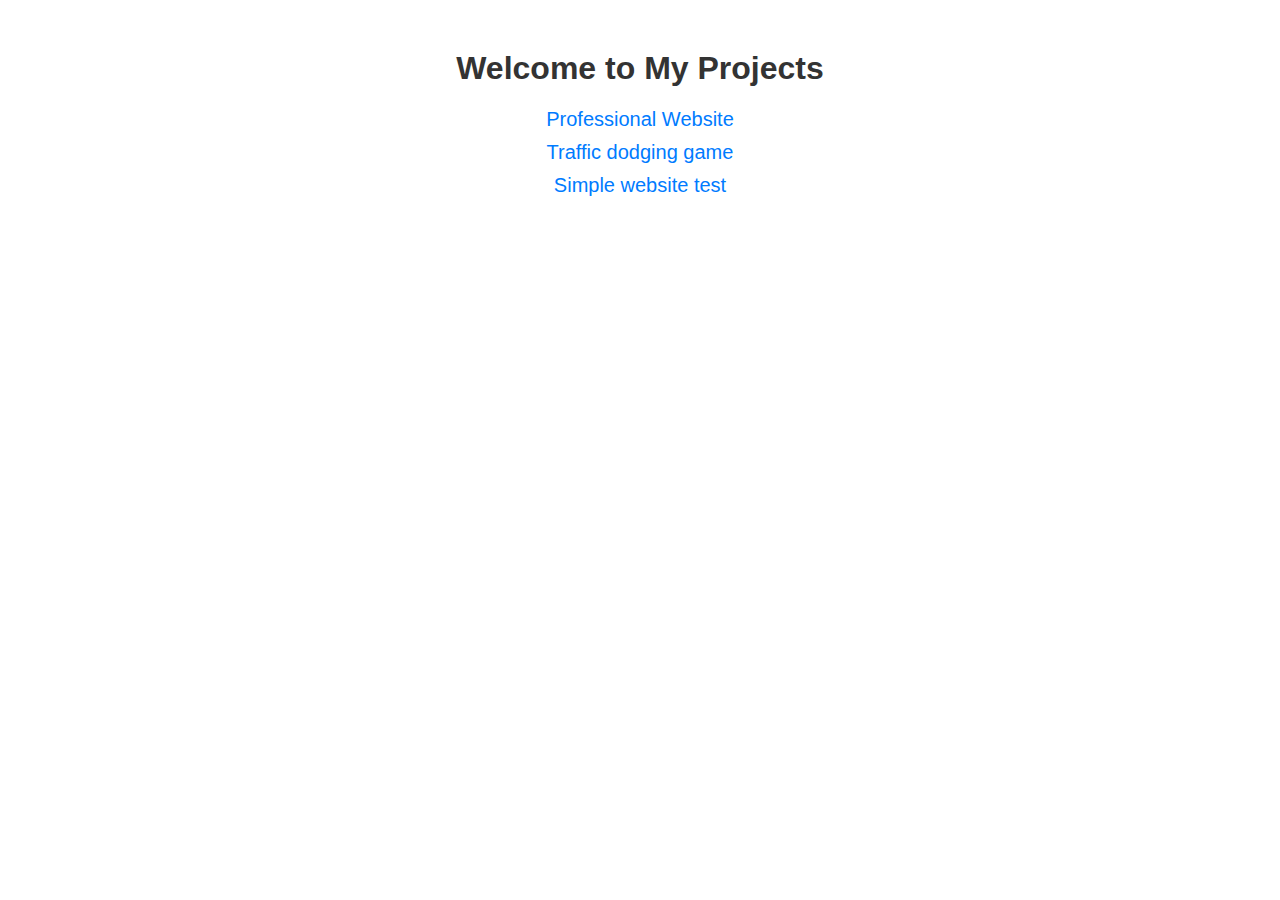
<file: index.html>
<!DOCTYPE html>
<html lang="en">
<head>
    <meta charset="UTF-8">
    <meta name="viewport" content="width=device-width, initial-scale=1.0">
    <title>My Web Development Projects</title>
    <style>
        body {
            font-family: Arial, sans-serif;
            text-align: center;
            margin: 50px;
        }
        h1 {
            color: #333;
        }
        ul {
            list-style: none;
            padding: 0;
        }
        li {
            margin: 10px 0;
        }
        a {
            text-decoration: none;
            color: #007bff;
            font-size: 20px;
        }
        a:hover {
            text-decoration: underline;
        }
    </style>
</head>
<body>
    <h1>Welcome to My Projects</h1>
    <ul>
        <li><a href="Practice Website.html">Professional Website</a></li>
        <li><a href="TrafficRacer.html">Traffic dodging game</a></li>
        <li><a href="Detective Pikachu Homework.html">Simple website test</a></li>
    </ul>
</body>
</html>
</file>
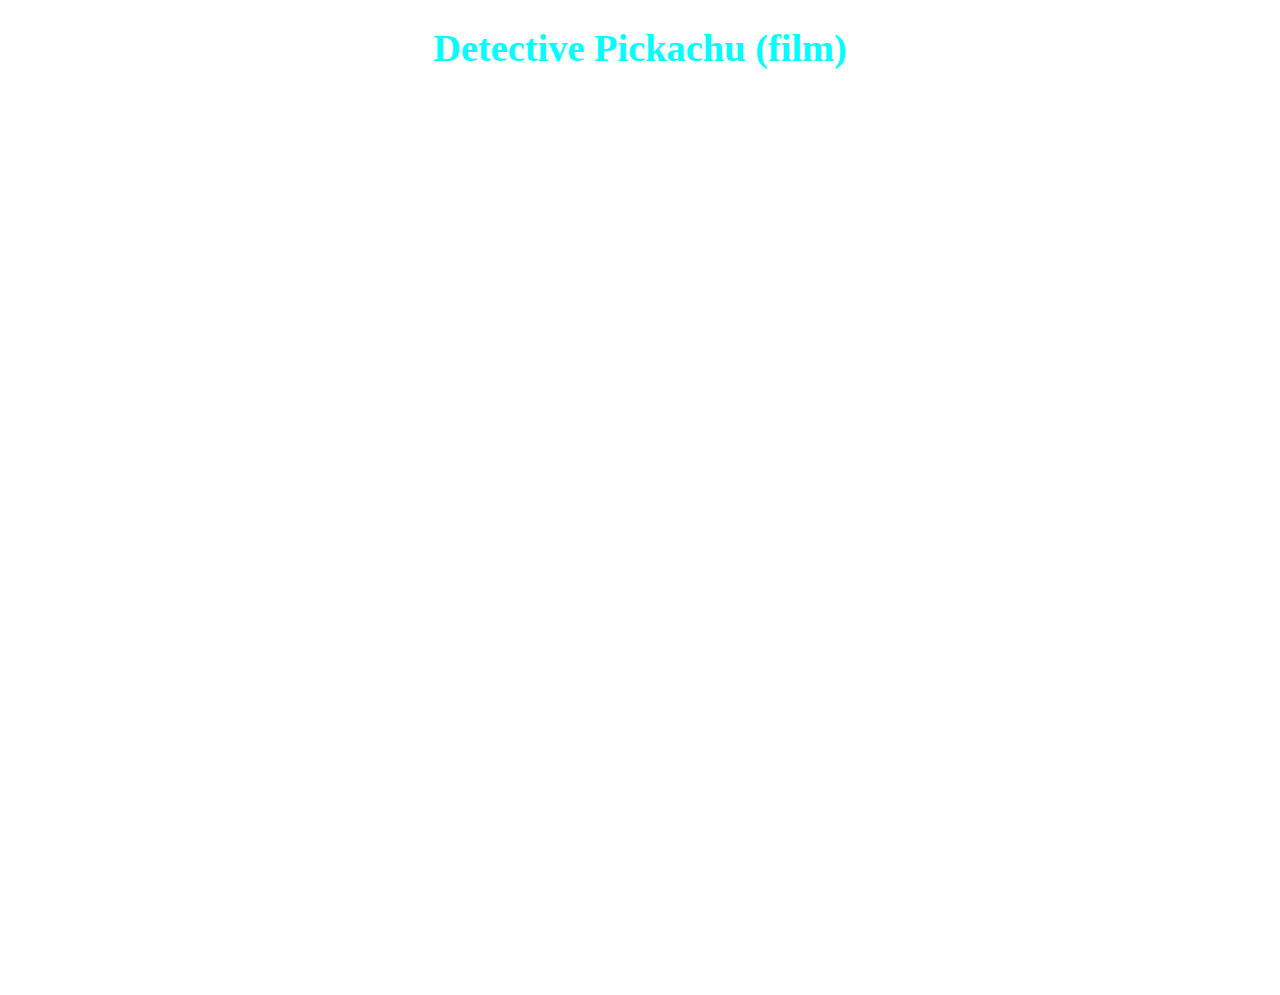
<file: Detective Pikachu Homework.html>
<!DOCTYPE html>
<html>
<head>
	<meta charset="utf-8">
	<title>Detective Pikachu Information</title>
	<style type="text/css">
		body{
			background-image:url(https://img.rawpixel.com/s3fs-private/rawpixel_images/website_content/v462-n-130-textureidea_1.jpg?w=800&dpr=1&fit=default&crop=default&q=65&vib=3&con=3&usm=15&bg=F4F4F3&ixlib=js-2.2.1&s=9465282a2b0a375f4f5b120d7bbad882);

		}
		h1{
			color:aqua;
			text-align:center;
		}
		p{
			background-image:url(https://media.socastsrm.com/wordpress/wp-content/blogs.dir/396/files/2019/05/landing_detective-pikachu_header_mobile.jpg);
			opacity:0.8;
			background-repeat:no-repeat;
			background-position:center;
			background-size:600px;
			color:white;
		}
	</style>
</head>
<body>
<big><h1>Detective Pickachu (film)</h1></big>
<big><p> Pokémon Detective Pikachu[c] is a 2019 mystery comedy film directed by Rob Letterman. Based on the Pokémon franchise created by Satoshi Tajiri and serving as a loose adaptation of the 2016 video game of the same name,[6] it was written by Letterman, Dan Hernandez, Benji Samit and Derek Connolly, from a story by Hernandez, Samit and Nicole Perlman. The film was produced by Legendary Pictures in association with Toho. It is the first live-action Pokémon film,[7] as well as the first live-action film based on a Nintendo game property since Super Mario Bros. (1993). Ryan Reynolds stars as the voice and facial motion capture of Pikachu, with Justice Smith, Kathryn Newton, Suki Waterhouse, Omar Chaparro, Chris Geere, Ken Watanabe and Bill Nighy in live-action roles. The plot follows a former Pokémon Trainer Tim Goodman and the titular Pokémon as they attempt to uncover the mysterious disappearance of Tim's father, Harry.<br><br>

Filming took place from January to May 2018 in Colorado, England and Scotland. Detective Pikachu was released in Japan on May 3, 2019[8][9] and in the United States on May 10, 2019, distributed by Warner Bros. Pictures in RealD 3D, Dolby Cinema, IMAX, 4DX, and ScreenX formats.[10] It is the first Pokémon film to be distributed theatrically in the United States since Pokémon Heroes (2003) and the first to be distributed by Warner Bros. since Pokémon 3 (2001). The Rotten Tomatoes critical consensus calls it an "offbeat adaptation" that should appeal to fans. The film has a worldwide gross of $433 million. It is the second highest-grossing video game film adaptation of all time behind Warcraft, another film produced by Legendary Pictures.In the Pokémon universe, Tim Goodman is a 21-year-old insurance adjuster who gave up his dream of being a Pokémon trainer following the death of his mother and his estrangement from his father Harry, a police detective. Tim is contacted by the police of Ryme City, a city where humans and Pokémon live together in harmony and Pokémon battles are illegal. He is informed by Harry's friend, Detective Hideo Yoshida, that Harry was killed in a car accident. Tim goes to Harry's apartment to sort things out and meets Harry's police partner, a deerstalker-clad amnesiac talking Pikachu whom only Tim can understand; all others simply hear him say "Pika-Pika." Tim accidentally releases a mysterious purple gas, "R," from a vial he finds in Harry's office; they are then attacked by a party of Aipom[d] who became rabid under the gas's influence.<br><br>

The pair escape and Pikachu explains that after losing his memory following the crash, he believes that Harry also survived the crash as the police never found his body. They meet an informant of Harry's, a Mr. Mime who directs them to an illegal underground Pokémon battle arena. The arena's owner, Sebastian, recognizes Pikachu as the Pokémon who injured his Charizard in a previous battle and demands a rematch. He doses Charizard with R, stirring him into a violent rage and Pikachu is unable to summon his electrical powers to fight back. While attempting to save Pikachu, Tim knocks Sebastian over and breaks several gas vials in his jacket, sending the arena's Pokémon into a frenzy. The arena is raided by police and Tim is brought to Yoshida, who reveals footage of Harry's crash, explaining that it is impossible for Harry to have survived.<br><br>

Tim and Pikachu are contacted by Howard Clifford, the wheelchair-using founder of Clifford Industries, who created Ryme City as a utopia for Pokémon and humans. Howard reveals that he was Harry's last client and that Harry was abducted by a genetically engineered Pokémon called Mewtwo, who erased Pikachu's memory. He warns Tim that his son Roger is behind the creation of the R gas which he requested Harry to look into. Tim and Pikachu recruit aspiring journalist Lucy Stevens and her Psyduck and travel to the abandoned genetics lab Harry was investigating. The lab's personnel had been experimenting on Mewtwo and synthesized R from his genes. They are attacked by genetically enhanced Greninja and Pikachu is gravely injured. Tim begs a Bulbasaur to help Pikachu and it leads them to Mewtwo, who heals Pikachu before being captured by Roger. Pikachu remembers that he helped Mewtwo escape from the lab and believes he was responsible for betraying Harry. Not trusting himself, he leaves Tim.<br><br>

Pikachu comes across the crash site and finds evidence that it was the Greninja, not Mewtwo, who were responsible for the crash. In Ryme City during its Anniversary Parade, Howard reveals the captured Mewtwo to Tim, exposing himself as the true mastermind by taking control of Mewtwo's body using a neural-link helmet that places his mind inside Mewtwo while his human body remains in the wheelchair. He explains that Mewtwo can fuse humans and Pokémon, allowing humans to evolve as Pokémon can and become one with them, but this can only be done if the Pokémon is in a confused state, thus the need for "R". Believing this is the future of humankind, Howard releases R across the city using parade balloons and begins fusing humans with their Pokémon. Pikachu summons his electrical powers to battle the Howard-controlled Mewtwo while Tim fights Howard's genetically modified Ditto, who had been impersonating Roger; the real Roger had been tied up and gagged by his father. Tim manages to remove Howard's helmet from his body, freeing Mewtwo from his control.
</p></big>
</body>
</html>
</file>
